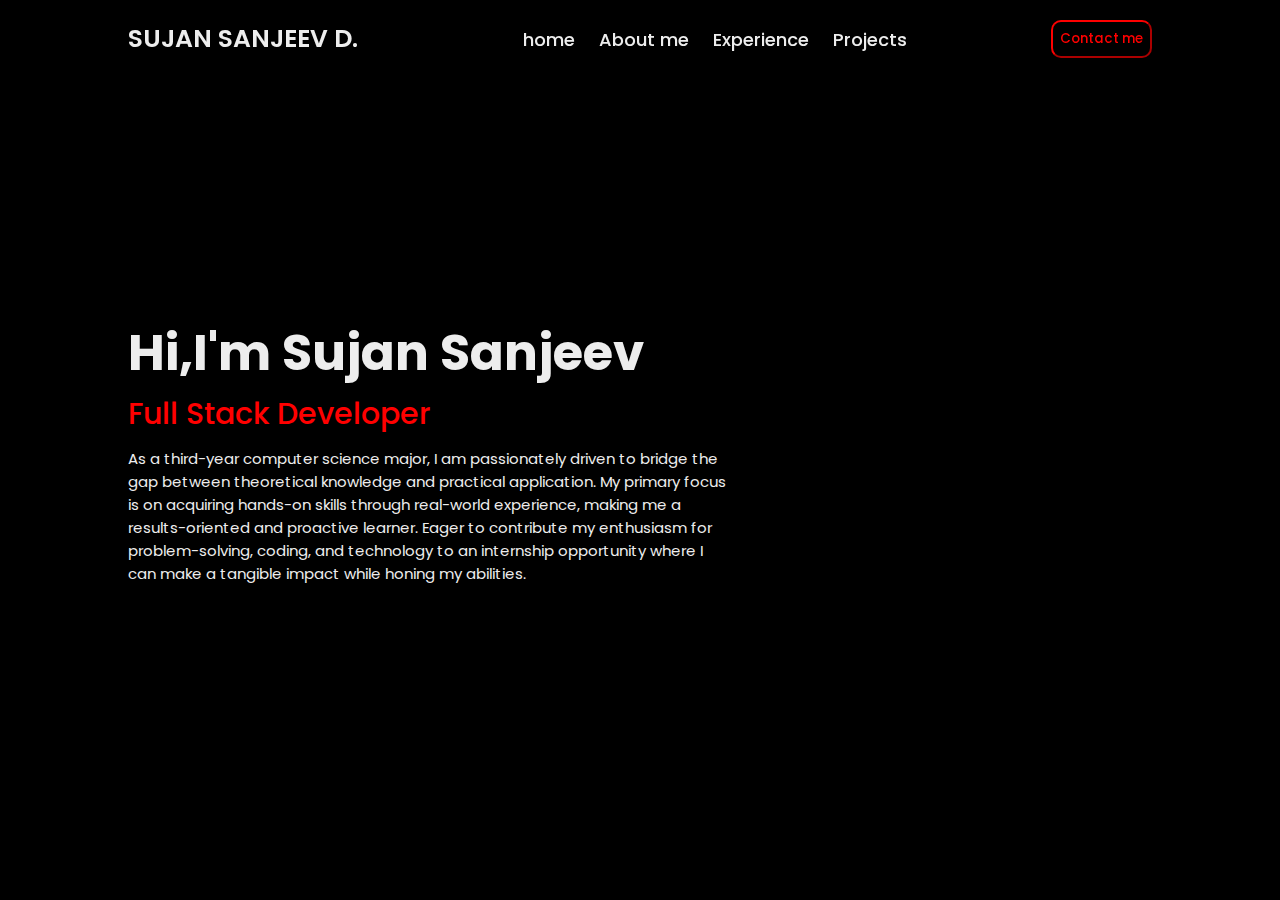
<file: index.html>
<!DOCTYPE html>
<html lang="en">
<head>
    <meta charset="UTF-8">
    <meta name="viewport" content="width=device-width, initial-scale=1.0">
    <title>Sujan Sanjeev D</title>
    <link rel="stylesheet" href="index.css">
    
</head>
<body>
    <header class="header">
        <a href="#" class="logo">SUJAN SANJEEV D.</a>

        <nav class="navigation">
           
                <a href="index.html">home</a>
                <a href="about.html">About me</a>
                <a href="exp.html">Experience</a>
                <a href="proj.html">Projects</a>
                
                
            
        </nav>
        
        <a href="contact.html"><button>Contact me</button></a>
        </header>
    </header>

    <section class="home">
        <div class="home-content">
        <h1>Hi,I'm Sujan Sanjeev</h1>
        <h3>Full Stack Developer</h3>
        <p>As a third-year computer science major, I am passionately driven to bridge the gap between theoretical knowledge and practical
            application. My primary focus is on acquiring hands-on skills through real-world experience, making me a results-oriented and
            proactive learner. Eager to contribute my enthusiasm for problem-solving, coding, and technology to an internship opportunity where
            I can make a tangible impact while honing my abilities.</p>
        
        
    </section>
    
</body>
</html>
</file>
<file: index.css>
@import url('https://fonts.googleapis.com/css2?family=Poppins:ital,wght@0,100;0,200;0,300;0,400;0,500;0,600;0,700;0,800;0,900;1,100;1,200;1,300;1,400;1,500;1,600;1,700;1,800;1,900&display=swap');

* {
    margin: 0;
    padding: 0;
    box-sizing: border-box;
    font-family: 'Poppins',sans-serif;
}

.header{
    position: fixed;
    top: 0;
    left: 0;
    width: 100%;
    padding: 20px 10%;
    background: transparent;
    display: flex;
    justify-content: space-between;
    align-items: center;
    z-index: 100%;
}

.logo{
    font-size: 25px;
    color: #ededed;
    text-decoration: none;
    font-weight: 600;

}


.navigation a{
    font-size: 18px;
    color: #ededed;
    text-decoration: none;
    font-weight: 500;
    margin-left: 20px;
}

.navigation a:hover,.navigation a:active{
    color: red;
}

.header button{
    text-align: center;
    padding: 7px;
    border-radius: 10px;
    background-color: transparent;
    border-color: red;
    color: red;
    font-weight: 500;

}

.header button:hover,.header button:active{
    color: black;
    background-color: red;
    border-color: black;
}

body{
    background-color: black;

    
}

.home{
   display: flex;
   color: #ededed;
   align-items: center;
   height: 100vh;
   padding: 20px 10% ;
}

.home-content{
    background-color:black;
    width: 600px;

}

.home-content h1{
    font-weight: 700;
    font-size: 50px;
}
.home-content h3{
    font-size: 30px;
    font-weight: 500;
    margin-bottom: 10px ;
    color: red;
}

.home-content p{
    font-size: 15px;
}
</file>
